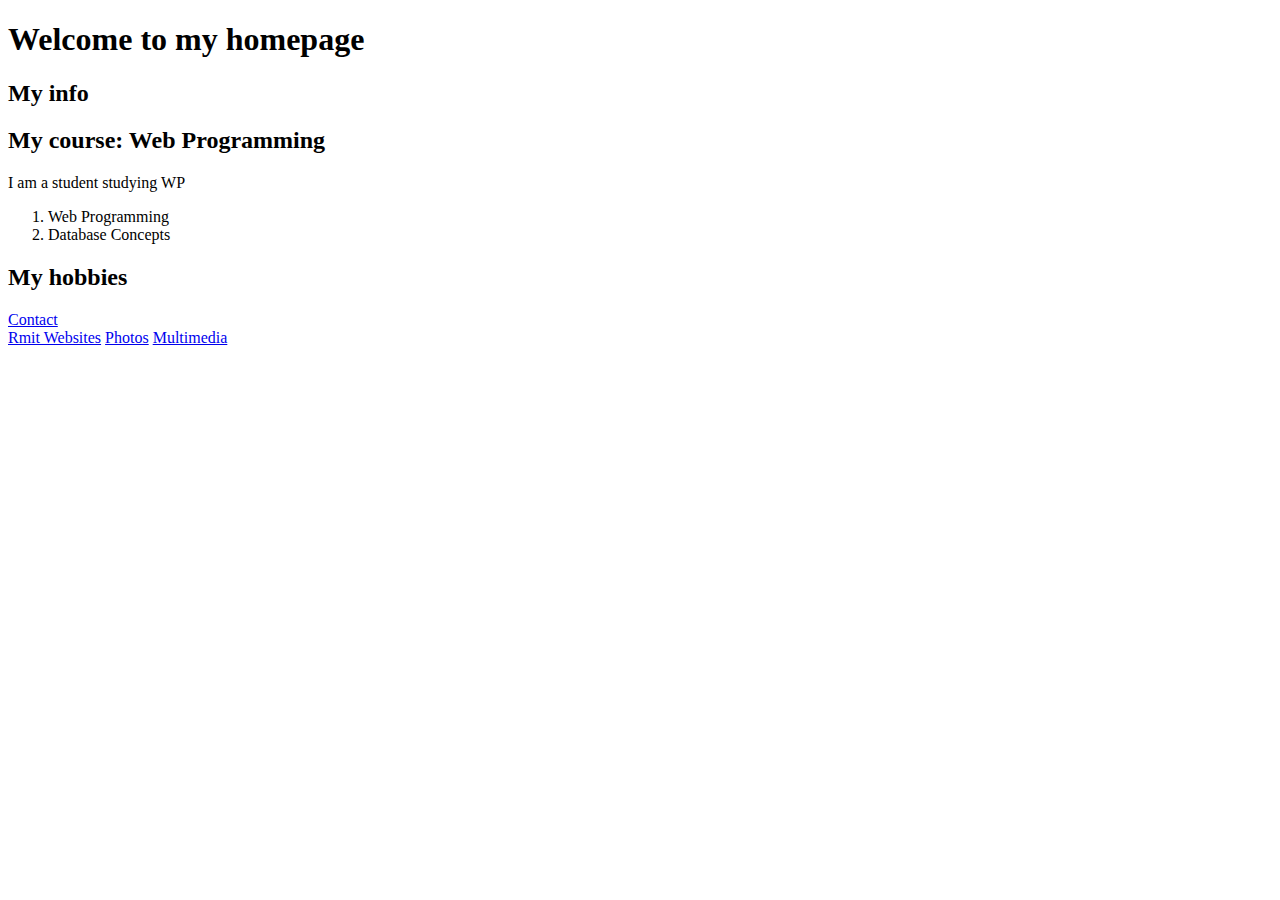
<file: Week 2/index.html>
<!DOCTYPE html>
<html lang="en">

<head>
    <meta charset="UTF-8">
    <meta name="viewport" content="width=,h1, initial-scale=1.0">
    <title>Document</title>
</head>

<body>
    <h1>Welcome to my homepage</h1>
    <h2>My info</h2>
    <h2>My course: Web Programming</h2>
    <div>
        I am a student studying WP
    </div>
    <ol>
        <li> Web Programming </li>
        <li> Database Concepts</li>
    </ol>
    <h2>My hobbies</h2>
    <a href="contact.html">Contact </a> <br>
    <a href="https://www.rmit.edu.vn">Rmit Websites</a>
    <a href="photo.html"> Photos</a>
    <a href="multimeida.html">Multimedia</a>
</body>

</html>
</file>
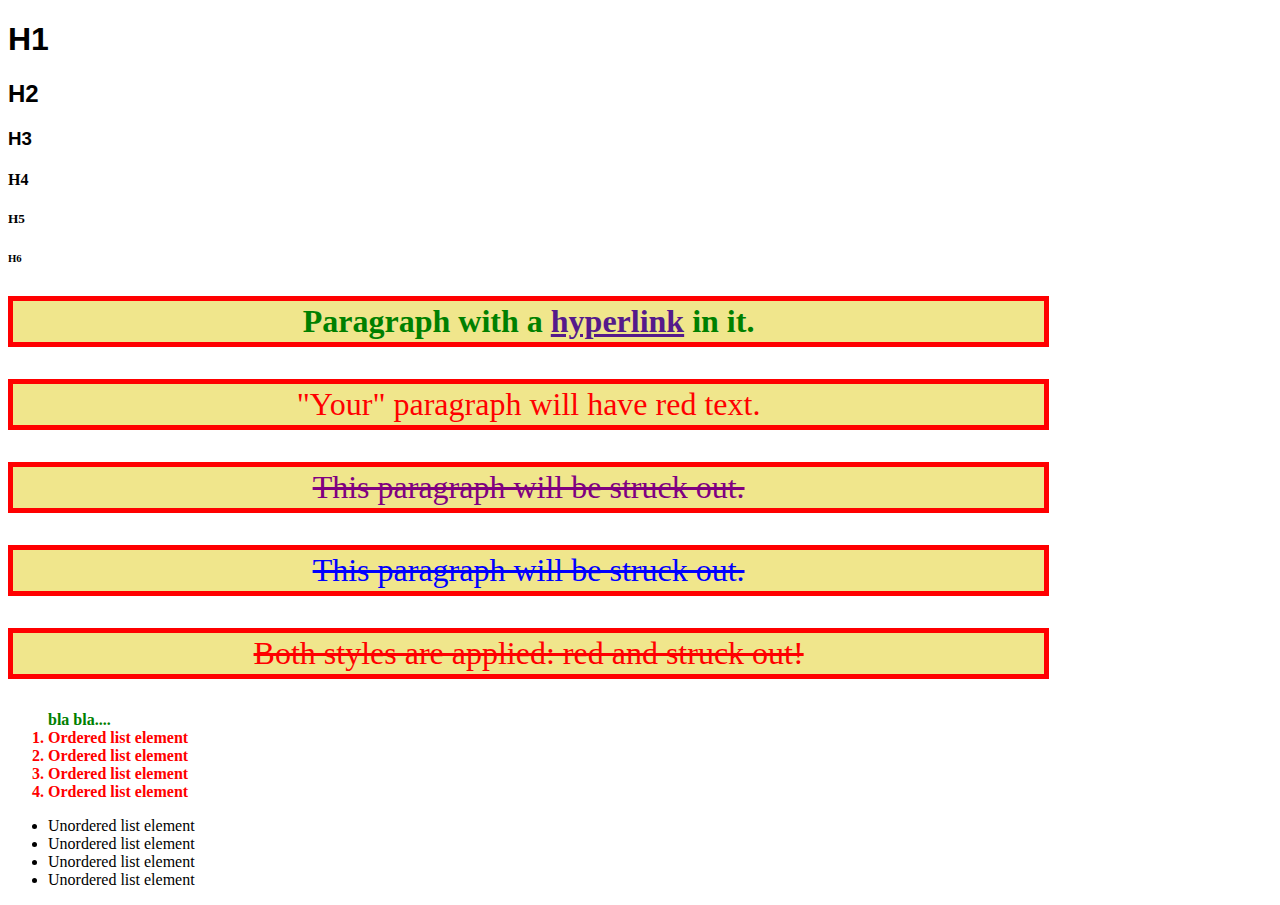
<file: Week 3/index.html>
<!doctype html>
<html>

<head>
    <title>User-Agent Example</title>
    <meta charset="utf-8">
    <link rel="stylesheet" href="mystyle.css" type="text/css">
</head>

<body>
    <h1>H1</h1>
    <h2>H2</h2>
    <h3>H3</h3>
    <h4>H4</h4>
    <h5>H5</h5>
    <h6>H6</h6>

    <p style='font-weight:bold'>Paragraph with a <a href=''>hyperlink</a> in it.</p>
    <p id='s1234567'>"Your" paragraph will have red text.</p>
    <p class='strike strike2'>This paragraph will be struck out.</p>
    <p class='strike'>This paragraph will be struck out.</p>
    <p id='s1234567' class='strike'>Both styles are applied: red and struck out!</p>

    <ol>
        bla bla....
        <li>Ordered list element</li>
        <li>Ordered list element</li>
        <li>Ordered list element</li>
        <li>Ordered list element</li>
    </ol>
    <ul>
        <li>Unordered list element</li>
        <li>Unordered list element</li>
        <li>Unordered list element</li>
        <li>Unordered list element</li>
    </ul>
</body>

</html>
</file>
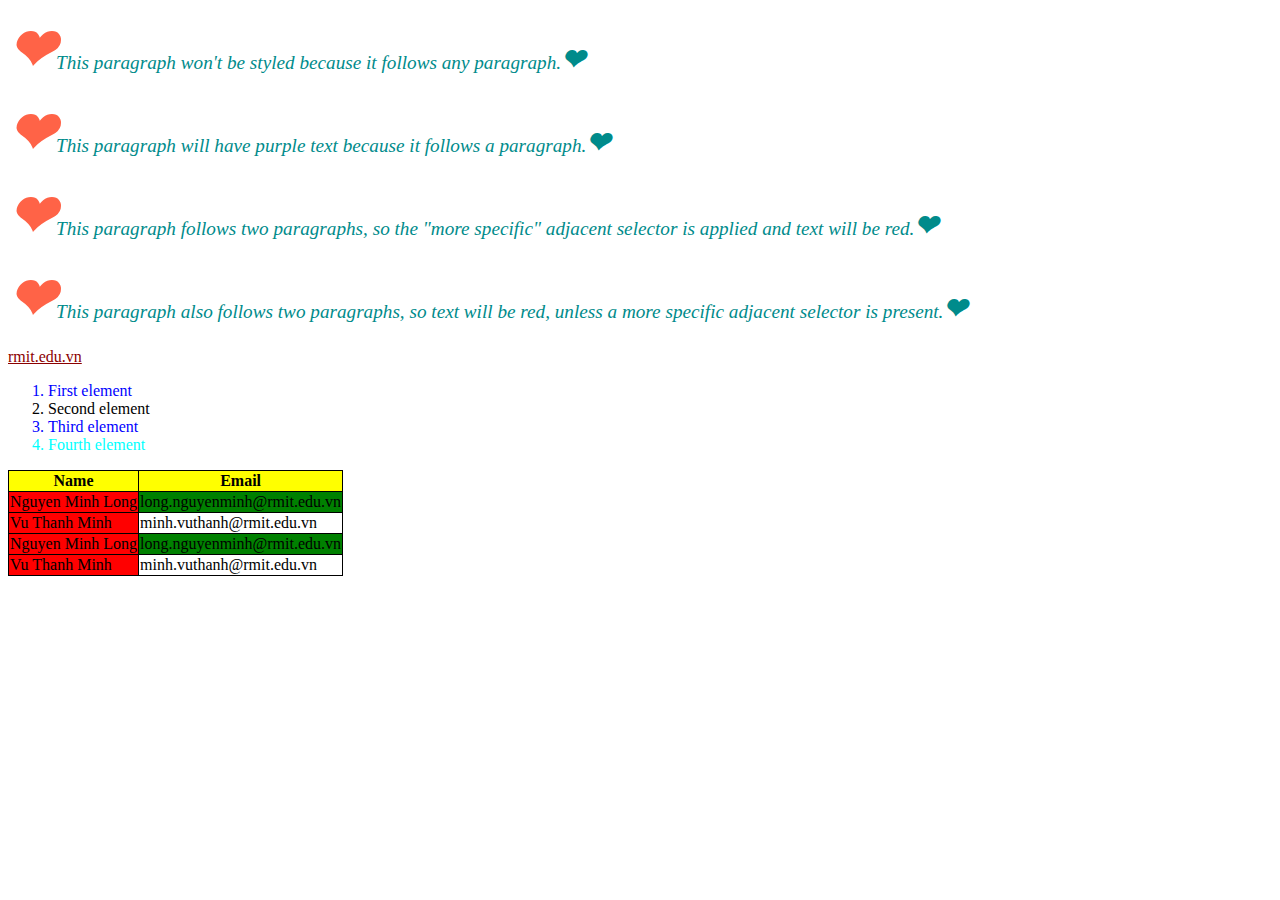
<file: week 4/index.html>
<!DOCTYPE html>
<html lang="en">

<head>
    <meta charset="UTF-8">
    <meta name="viewport" content="width=device-width, initial-scale=1.0">
    <title>Document</title>
    <link rel='stylesheet' href='mystyle.css'>
</head>

<body>
    <p>This paragraph won't be styled because it follows any paragraph.</p>
    <p>This paragraph will have purple text because it follows a paragraph.</p>
    <p>This paragraph follows two paragraphs, so the "more specific" adjacent selector is applied and text will be red.</p>
    <p>This paragraph also follows two paragraphs, so text will be red, unless a more specific adjacent selector is present.</p>
    <a href='https://www.rmit.edu.vn'>rmit.edu.vn</a>
    <ol>
        <li>First element</li>
        <li>Second element</li>
        <li>Third element</li>
        <li>Fourth element</li>
    </ol>
    <table>
        <tr>
            <th>Name</th>
            <th>Email</th>
        </tr>
        <tr>
            <td>Nguyen Minh Long</td>
            <td>long.nguyenminh@rmit.edu.vn</td>
        </tr>
        <tr>
            <td>Vu Thanh Minh</td>
            <td>minh.vuthanh@rmit.edu.vn</td>
        </tr>
        <tr>
            <td>Nguyen Minh Long</td>
            <td>long.nguyenminh@rmit.edu.vn</td>
        </tr>
        <tr>
            <td>Vu Thanh Minh</td>
            <td>minh.vuthanh@rmit.edu.vn</td>
        </tr>
    </table>
</body>
</html>
</file>
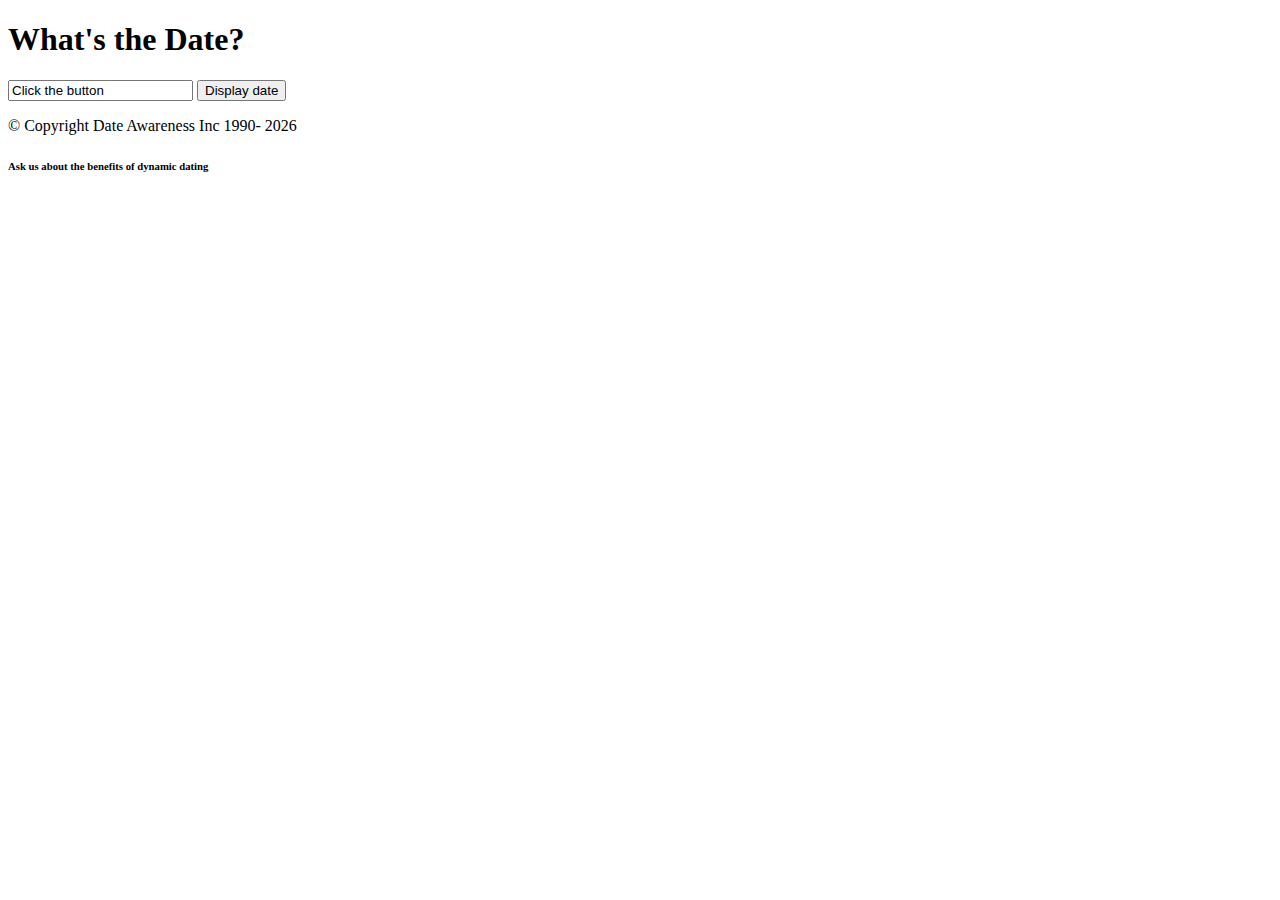
<file: week 6/index.html>
<!DOCTYPE html>
<html lang="en">
<head>
    <meta charset="UTF-8">
    <meta name="viewport" content="width=device-width, initial-scale=1.0">
    <title>Document</title>
    
</head>
<body>
    <h1 onclick="clickHandler1();">What's the Date?</h1>
    <input type="text" value="Click the button">
    <input id="date" onclick="clickHandler()" type="button" value="Display date">
    <p id="copyright">
    &copy; Copyright Date Awareness Inc 1990-
   
    </p>
    <script>
        var currentDate = new  Date();
        document.getElementById('copyright').innerHTML+= currentDate.getFullYear();
    </script>
   
    <h6> Ask us about the benefits of dynamic dating</h6>
    <script src="tool.js"></script>
    <script>
        function clickHandler() {
            document.getElementById('date').value= Date();
        }
       
    </script>
</body>
</html>
</file>
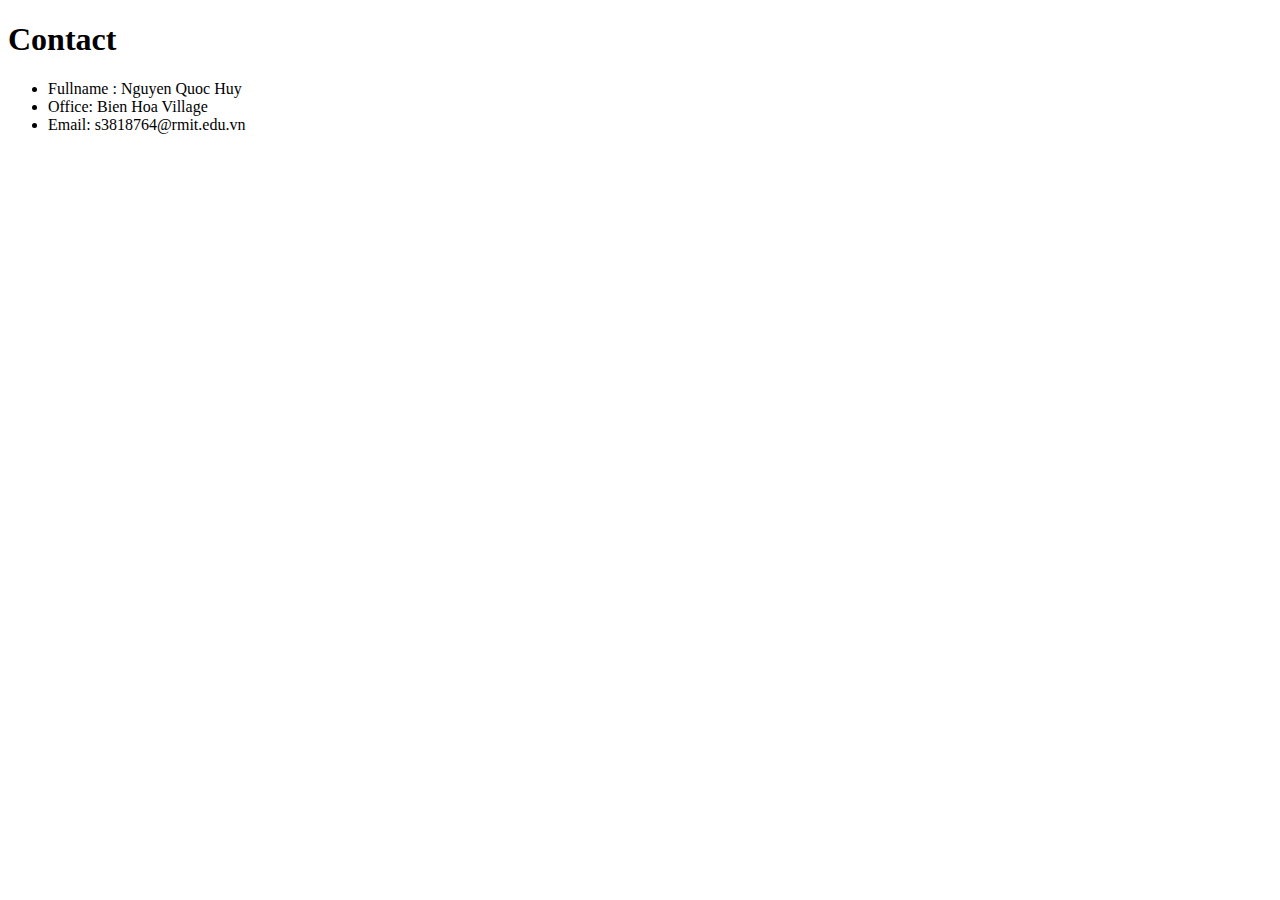
<file: Week 2/contact.html>
<!DOCTYPE html>
<html lang="en">
<head>
    <meta charset="UTF-8">
    <meta name="viewport" content="width=device-width, initial-scale=1.0">
    <title>Contact</title>
</head>
<body>
    <h1>Contact</h1>
    <ul>
        <li> Fullname : Nguyen Quoc Huy</li>
        <li> Office: Bien Hoa Village</li>
        <li> Email: s3818764@rmit.edu.vn</li>
    </ul>

</body>
</html>
</file>
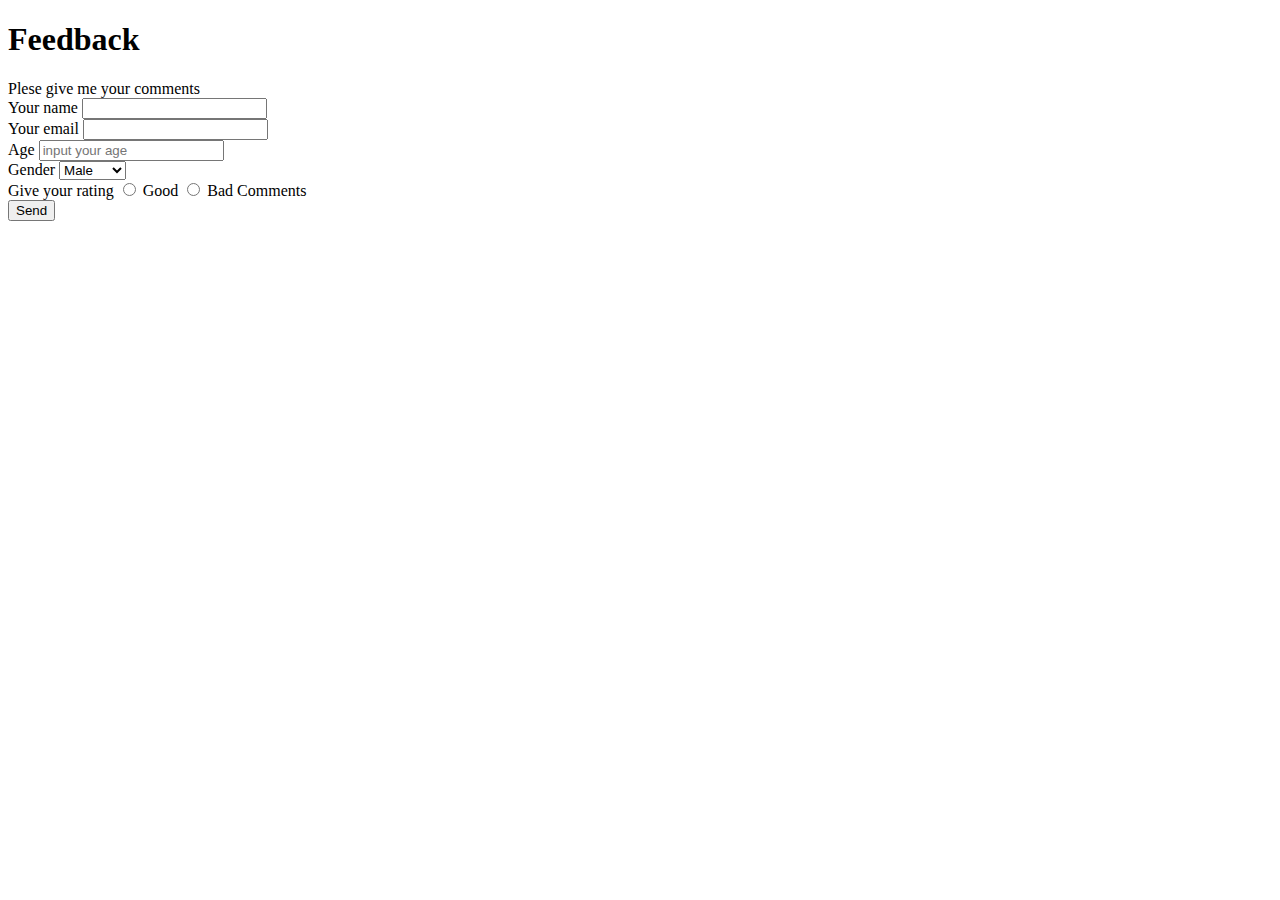
<file: Week 2/Feedback.html>
<!DOCTYPE html>
<html lang="en">

<head>
    <meta charset="UTF-8">
    <meta name="viewport" content="width=, initial-scale=1.0">
    <title>Feedback</title>
</head>

<body>
    <h1>Feedback</h1>
    <div>Plese give me your comments</div>
    <form action="">
        <label for="name">Your name</label>
        <input type="text" name="name1" id="name">
        <br>
        <label for="email">Your email</label>
        <input type="text" name="email1" id="email">
        <br>
        <label for="age">Age</label>
        <input type="number" name="age1" id="age" placeholder="input your age">
        <br>

        <label for="gender">Gender</label>
        <select name="gender1" id="gender">
            <option value="Male">Male</option>
            <option value="Female">Female</option>
        </select>
        <br>
        <label for="rating">Give your rating</label>
        <input type="radio" name="rating" id="good" value="good"> Good
        <input type="radio" name="rating" id="bad" value="bad"> Bad
        <label for="comment">Comments</label>
        <textare name="comment1" id="comment" cols="30" rows="10"></textare>
        <br>
        <button>Send</button>
    </form>    
</body>
</html>
</file>
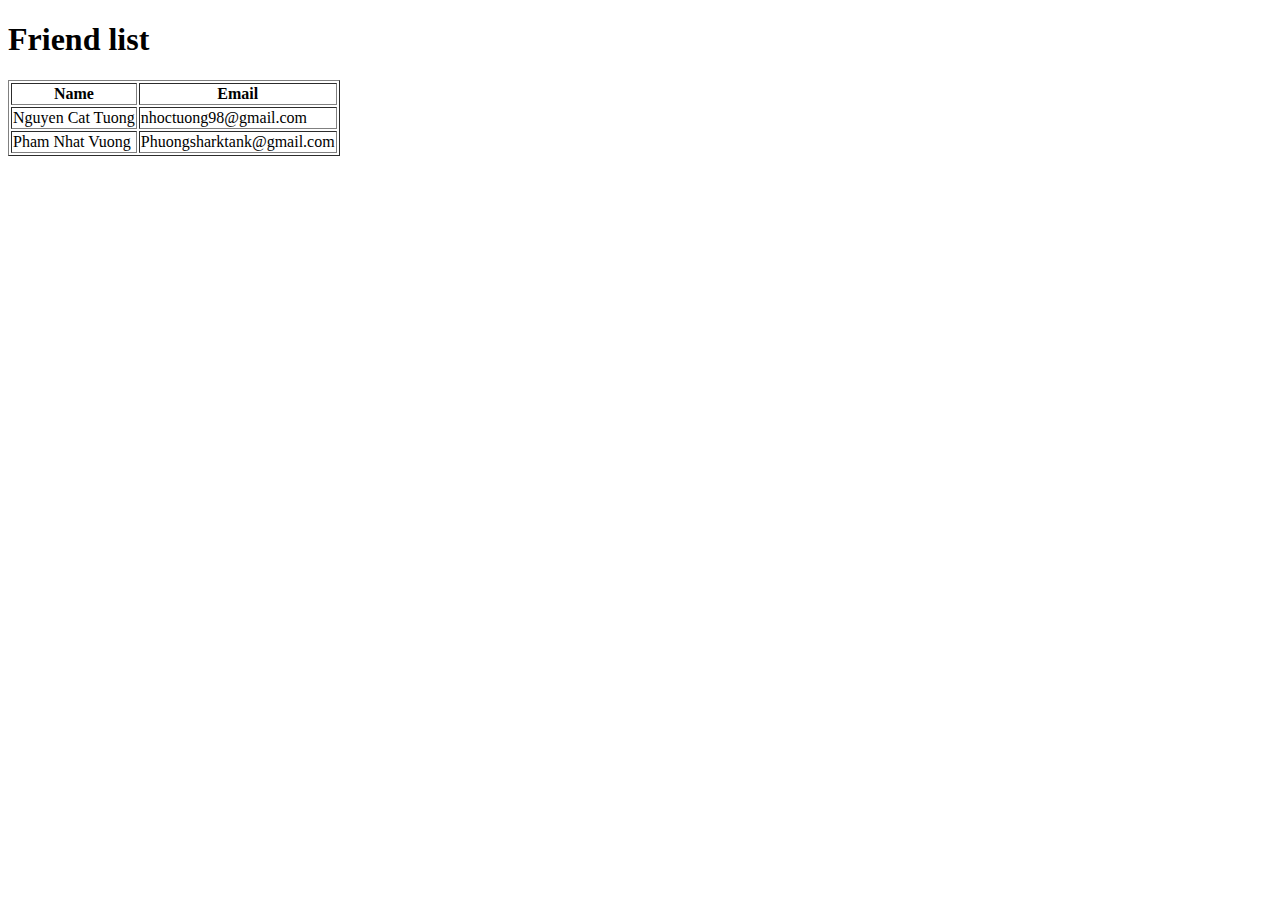
<file: Week 2/friend.html>
<!DOCTYPE html>
<html lang="en">
<head>
    <meta charset="UTF-8">
    <meta name="viewport" content="width=<h1>, initial-scale=1.0">
    <title>Document</title>
</head>
<body>
    <h1>Friend list</h1>
    <table border="1">
        <tr>
            <th>Name</th>
            <th>Email</th>
        </tr>
        <tr>
            <td>Nguyen Cat Tuong </td>
            <td>nhoctuong98@gmail.com</td>
        </tr>
        <tr>
            <td> Pham Nhat Vuong </td>
            <td> Phuongsharktank@gmail.com</td>
        </tr>
    </table>

</body>
</html>
</file>
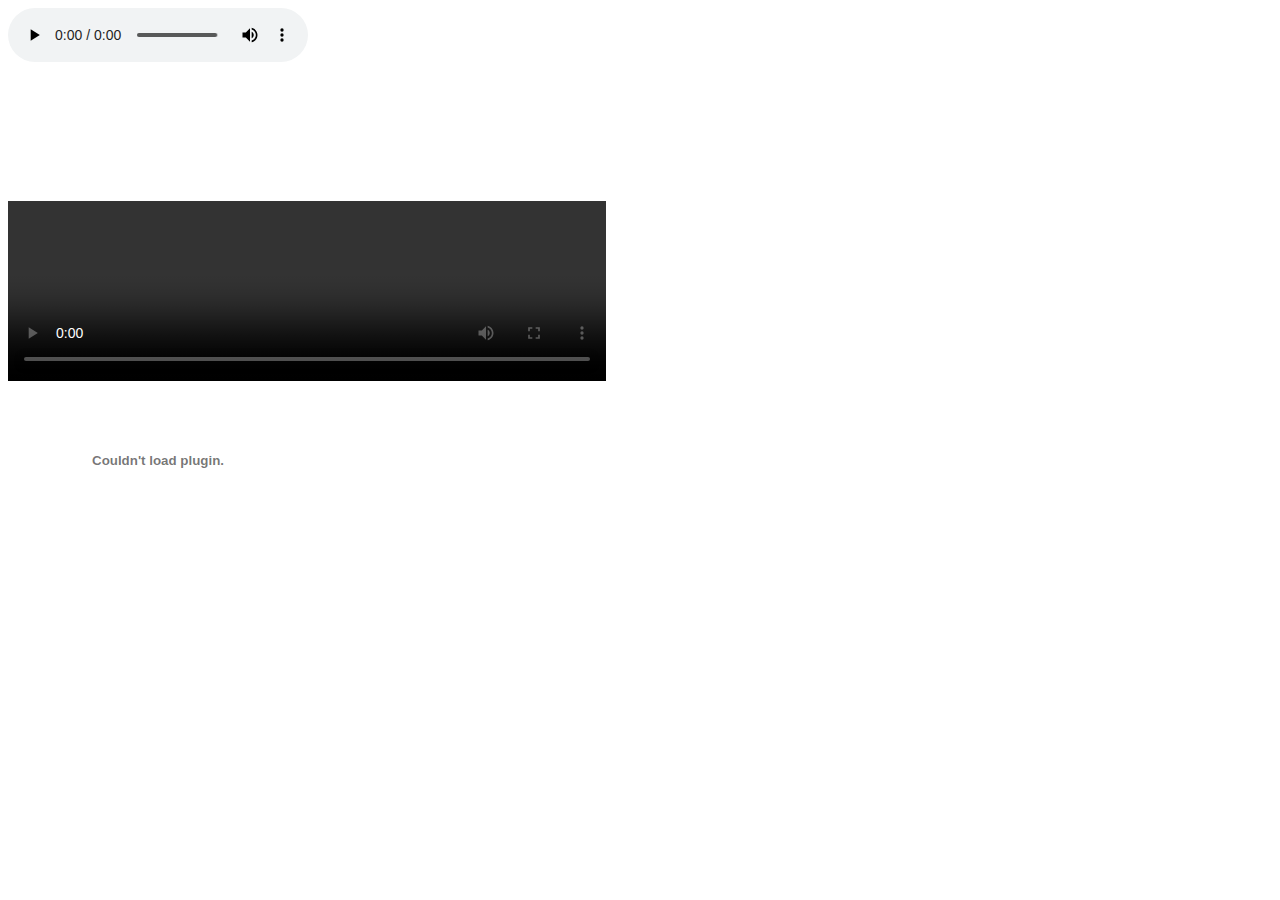
<file: Week 2/multimedia.html>
<!DOCTYPE html>
<html lang="en">

<head>
    <meta charset="UTF-8">
    <meta name="viewport" content="width=device-width, initial-scale=1.0">
    <title>Multimedia</title>
</head>

<body>
    <audio src="meow.mp3" preload="auto" controls>No sound for you</audio>
    <br>
    <video id="nye" scr="NYE2015.mp4" controls width="598" height="180">No video for you</video>
    <iframe width="560" height="315" src="https://www.youtube.com/embed/FWkW-YkzCJ4" frameborder="0"
        allow="accelerometer; autoplay; encrypted-media; gyroscope; picture-in-picture" allowfullscreen></iframe>
    <object data="speaker.swf" type="application/x-shockwave-flash"></object>

</body>

</html>
</file>
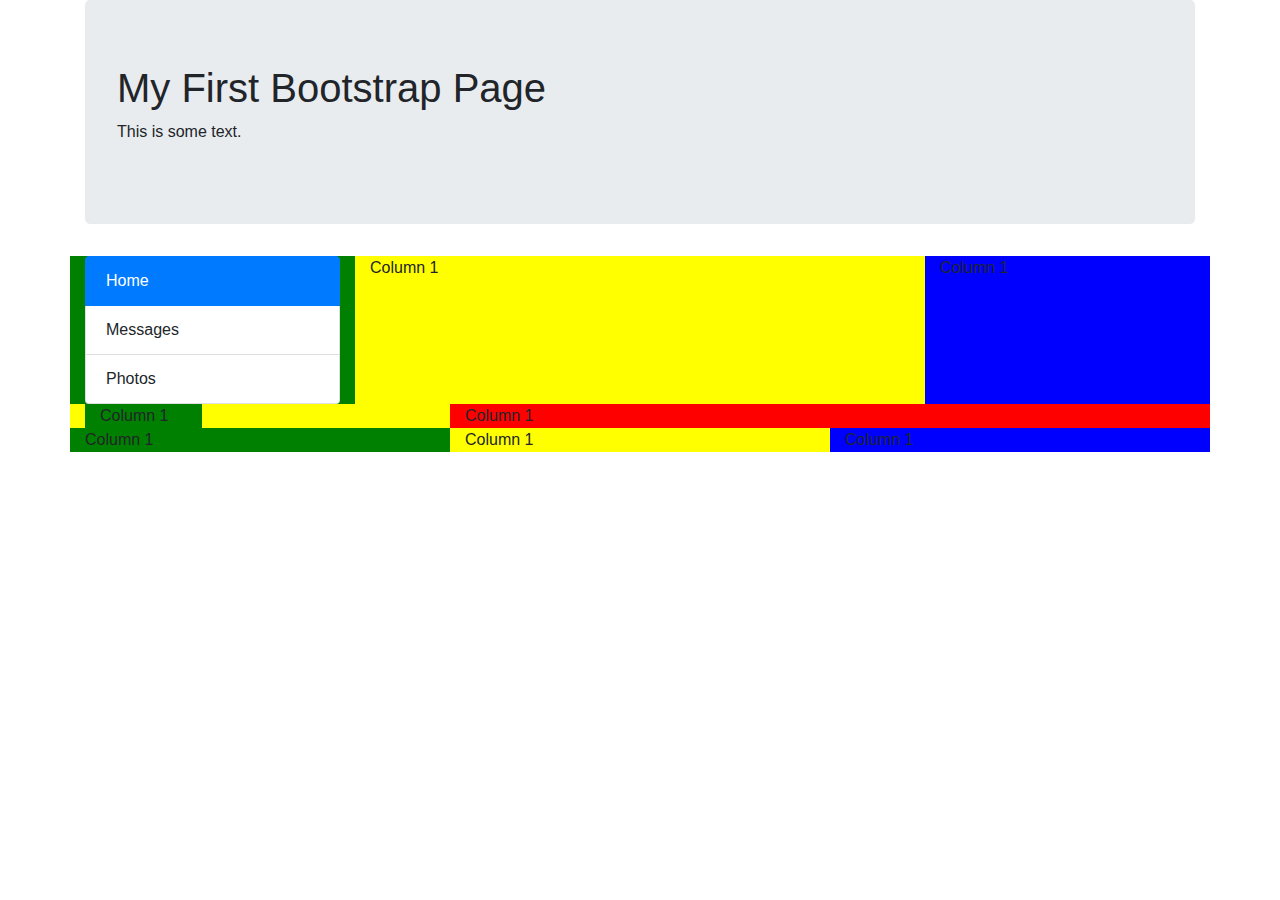
<file: week 4/bootstrap.html>
<!DOCTYPE html>
<html lang="en">
<head>
  <title>Bootstrap 4 Example</title>
  <meta charset="utf-8">
  <meta name="viewport" content="width=device-width, initial-scale=1">
  <link rel="stylesheet" href="https://maxcdn.bootstrapcdn.com/bootstrap/4.4.1/css/bootstrap.min.css">
  <script src="https://ajax.googleapis.com/ajax/libs/jquery/3.4.1/jquery.min.js"></script>
  <script src="https://cdnjs.cloudflare.com/ajax/libs/popper.js/1.16.0/umd/popper.min.js"></script>
  <script src="https://maxcdn.bootstrapcdn.com/bootstrap/4.4.1/js/bootstrap.min.js"></script>
</head>
<body>

<div class="container">
    <!-- First column -->
    <div class = "jumbotron">
        <h1>My First Bootstrap Page</h1>
        <p>This is some text.</p> 
    </div>
    <div class="row">
        <div class="col-md-3" style="background-color: green;">
            <ul class="list-group">
                <li class="list-group-item active">Home</li>
                <li class="list-group-item">Messages</li>
                <li class="list-group-item">Photos</li>
            </ul>
        </div>
        <div class="col-md-6"style="background-color: yellow;">
            Column 1
        </div>
        <div class="col-md-3" style="background-color: blue;">Column 1</div>

    </div>
    <div class="row">
        <div class="col-sm-4" style="background-color: yellow;">
            <div class="col-sm-4" style="background-color:green">Column 1</div>
        </div>
        <div class="col-sm-8" style="background-color:red;">Column 1</div>

    </div>
    <div class="row">
        <div class="col" style="background-color: green;">Column 1</div>
        <div class="col"style="background-color: yellow;">Column 1</div>
        <div class="col" style="background-color: blue;">Column 1</div>

    </div>
    
</div>

</body>
</html>
</file>
<file: Week 3/mystyle.css>
/* Start of Embedded Author Stylesheet */
p {
    color: green;
    background-color: khaki;
    font-size: xx-large;
    text-align: center;
    width: 80%;
    border: thick red solid;
    padding: 2px 10px;
}

#s1234567 {
    color: red;
}

h1,
h2,
h3 {
    font-family: sans-serif;
}

/* Class strike */
.strike {
    text-decoration: line-through;
    color: blue;
}
.strike2 {
    text-decoration: line-through;
    color: purple;
}

ol{
    color: green;
    font-weight:bold;
}

ol li{
    color: red;
}

/* End of Embedded Author Stylesheet */
</file>
<file: week 4/mystyle.css>
p + p { color: blue; }
p + p + p { color: red; }
a:link {
    color: darkred;
  }
  a:visited {
      color: blue;
  } 
  a:hover{
    color: red;
  }
  a:active {
      color: green;
  }
  ol li:first-child {
      color:red;
  }
  ol li:last-child{
      color: green;
  }
  ol li:nth-child(odd){
      color: blue;
  }
  ol li:nth-child(4){
      color:cyan;
  }
  
  table,td,th{
      border:1px solid;
      border-collapse: collapse;
  }
  tr:first-child{
      background-color:yellow;
  }
  tr:nth-child(even){
      background-color: green;
  }
  td:nth-child(1){
      background-color: red;
  }
  p::first-line {
    color: darkcyan;
    font-style: italic;
    font-size: 120%;
  }
  p::first-letter {
    color: tomato;
    font-size: 200%;
  }
  p::selection { 
    color:rgba(0,0,0,0);
  }
  p::before, p::after { 
    content: "\2764"; 
    color: darkcyan;
    font-weight: bold;
    font-size: 150%;
  }
</file>
